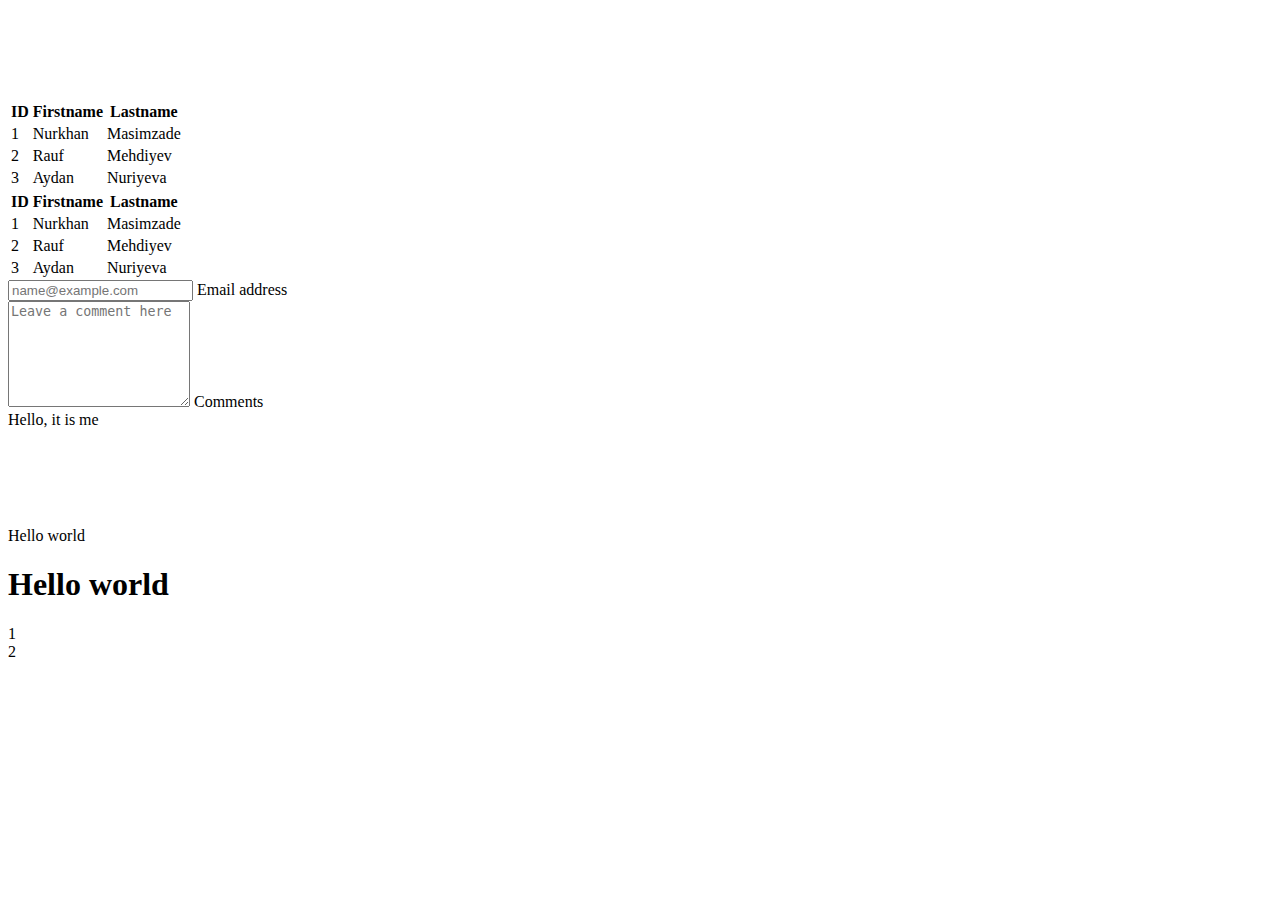
<file: index.html>
<!DOCTYPE html>
<html lang="en">
  <head>
    <meta charset="UTF-8" />
    <meta http-equiv="X-UA-Compatible" content="IE=edge" />
    <meta name="viewport" content="width=device-width, initial-scale=1.0" />

    <link
      href="https://cdn.jsdelivr.net/npm/bootstrap@5.2.0-beta1/dist/css/bootstrap.min.css"
      rel="stylesheet"
      integrity="sha384-0evHe/X+R7YkIZDRvuzKMRqM+OrBnVFBL6DOitfPri4tjfHxaWutUpFmBp4vmVor"
      crossorigin="anonymous"
    />

    <link rel="stylesheet" href="./assets/css/style.css" />

    <title>Bootstram intro</title>
  </head>
  <body>
    <div class="container">
      <table class="custom-table table">
        <thead>
          <tr>
            <th>ID</th>
            <th>Firstname</th>
            <th>Lastname</th>
          </tr>
        </thead>
        <tbody>
          <tr>
            <td>1</td>
            <td>Nurkhan</td>
            <td>Masimzade</td>
          </tr>
          <tr>
            <td>2</td>
            <td>Rauf</td>
            <td>Mehdiyev</td>
          </tr>
          <tr>
            <td>3</td>
            <td>Aydan</td>
            <td>Nuriyeva</td>
          </tr>
        </tbody>
      </table>
      <table class="table table-striped table-danger">
        <thead>
          <tr>
            <th>ID</th>
            <th>Firstname</th>
            <th>Lastname</th>
          </tr>
        </thead>
        <tbody>
          <tr>
            <td>1</td>
            <td>Nurkhan</td>
            <td>Masimzade</td>
          </tr>
          <tr>
            <td>2</td>
            <td>Rauf</td>
            <td>Mehdiyev</td>
          </tr>
          <tr>
            <td>3</td>
            <td>Aydan</td>
            <td>Nuriyeva</td>
          </tr>
        </tbody>
      </table>

      <div class="form-floating">
        <input
          type="email"
          class="form-control"
          id="floatingInput"
          placeholder="name@example.com"
        />
        <label for="floatingInput">Email address</label>
      </div>

      <div class="form-floating">
        <textarea
          class="form-control"
          placeholder="Leave a comment here"
          id="floatingTextarea2"
          style="height: 100px"
        ></textarea>
        <label for="floatingTextarea2">Comments</label>
      </div>

      <div class="wrapper bg-primary position-relative w-50 my-3 mx-auto">
        <div
          class="position-absolute bottom-0 end-0 bg-white h-50 w-50 p-3 text-xl-center"
        >
          Hello, it is me
        </div>
      </div>

      <p class="fs-1">Hello world</p>
      <h1>Hello world</h1>

      <div class="d-flex flex-column flex-md-row">
        <div class="w-100 w-md-50 bg-success">1</div>
        <div class="w-100 w-md-50 bg-danger">2</div>
      </div>
    </div>

    <script
      src="https://cdn.jsdelivr.net/npm/bootstrap@5.2.0-beta1/dist/js/bootstrap.bundle.min.js"
      integrity="sha384-pprn3073KE6tl6bjs2QrFaJGz5/SUsLqktiwsUTF55Jfv3qYSDhgCecCxMW52nD2"
      crossorigin="anonymous"
    ></script>
  </body>
</html>
</file>
<file: assets/css/style.css>
.custom-table {
  margin-top: 100px;
  border-color: red;
}

.wrapper {
  height: 100px;
}

.position-relative {
  position: relative;
}

.wrapper {
  position: relative;
}
</file>
